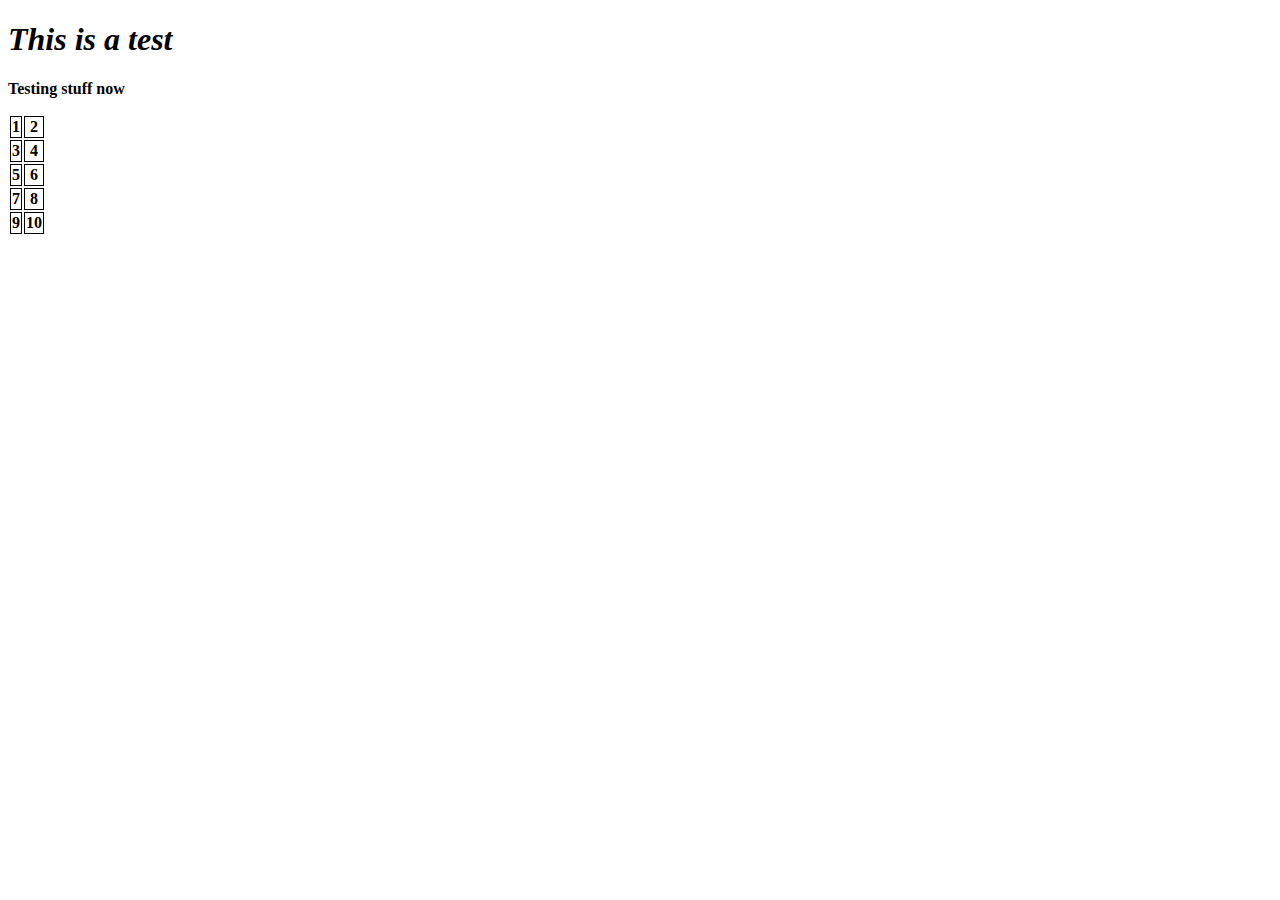
<file: index.HTML>
<!DOCTYPE html>
<html>
<head>
<title>Exploring Computer Science Website</title> <!--create title-->
</head>
<body>

<h1><i>This is a test</i></h1> <!--create header in itallics-->
<p><b>Testing stuff now</b></p> <!--create paragraph formatted words in bold-->

<style>
table {
	border_collapse: collapse; <!--collapse borders-->
    width: 100%;
}
th, td {
    border: 1px solid black; <!--set border collor and padding-->
    padding: 10px;
}
</style>

<table> <!--create table that spans width of window-->
  <tr>
    <th>1</th>
    <th>2</th>
  </tr>
    <th>3</th>
    <th>4</th>
  <tr>
    <th>5</th>
    <th>6</th>
  </tr>
    <th>7</th>
    <th>8</th>
  <tr>
    <th>9</th>
    <th>10</th>
  </tr>
</table>

</body>
</html>
</file>
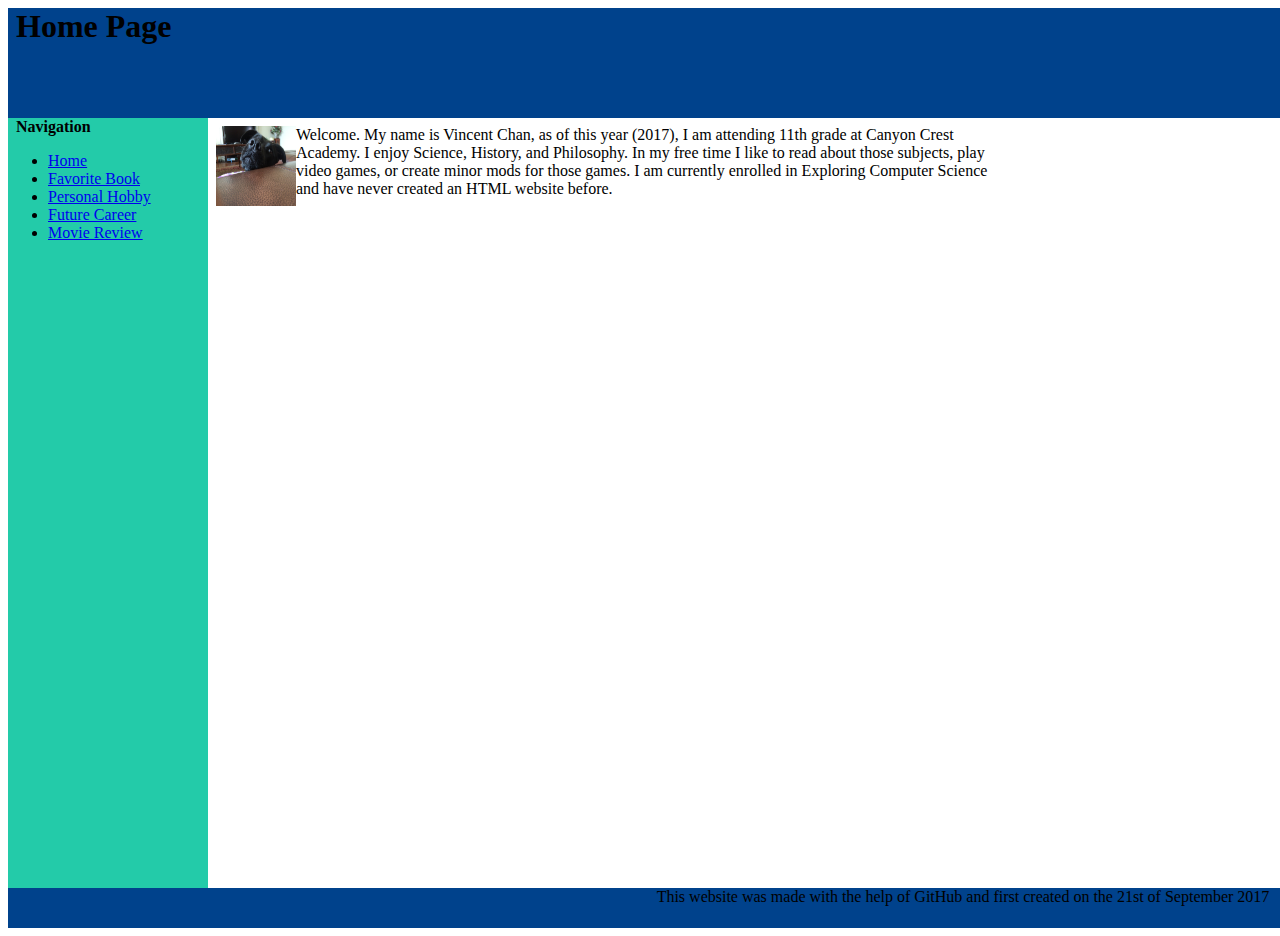
<file: index.html>
<!DOCTYPE html>
<html>
<head>
</head>
<body>
  <!-- overall container -->
  <div id="container" style="width:1900px">
    
    <!-- title container-->
    <div id="header" style="background-color:#00428C;height:110px;width:1910px;margin:0;">
      <h1 style="margin-left:8px;margin-top:8px">Home Page</h1>
    </div> <!-- title container end-->
    
    <!-- nav bar container -->
    <div id="menu" style="background-color:#23CBA9;height:770px;width:200px;float:left;margin:0;">
      <b style="margin:8px">Navigation</b>
      <ul> <!-- Arrange links in list format-->
        <li><a href="index.html">Home</a></li>
        <li><a href="favoritebook.html">Favorite Book</a></li>
        <li><a href="personalhobby.html">Personal Hobby</a></li>
        <li><a href="futurecareer.html">Future Career</a></li>
        <li><a href="moviereview.html">Movie Review</a></li>
      </ul>
    </div> <!-- nav bar container end -->
    
    <!-- main text container -->
    <div id="content" style="background-color:#FFFFFF;height:770px;width:800px;float:left;margin:0;">
      <!-- Add image of Dog on left of text-->
      <p style="margin:8px"> <img src="mydog.jpeg" width="80px" height="80px" style="float:left;"/> Welcome. My name is Vincent Chan, as of this year (2017), I am attending 11th grade at Canyon Crest Academy. I enjoy Science, History, and Philosophy. In my free time I like to read about those subjects, play video games, or create minor mods for those games. I am currently enrolled in Exploring Computer Science and have never created an HTML website before.</p>
    </div> <!-- main text container end -->
    
    <!-- footer -->
    <div id="footer" style="background-color:#00428C;clear:both;text-align:center;height:40px;width:1910px;margin:0;">
      <P>This website was made with the help of GitHub and first created on the 21st of September 2017</p>
    </div> <!-- footer end-->
  </div>
  
  <!-- spare code -->
  <!-- position:absolute;top:0px;right:0;left:0;margin:0 auto; -->
</body>
</html>
</file>
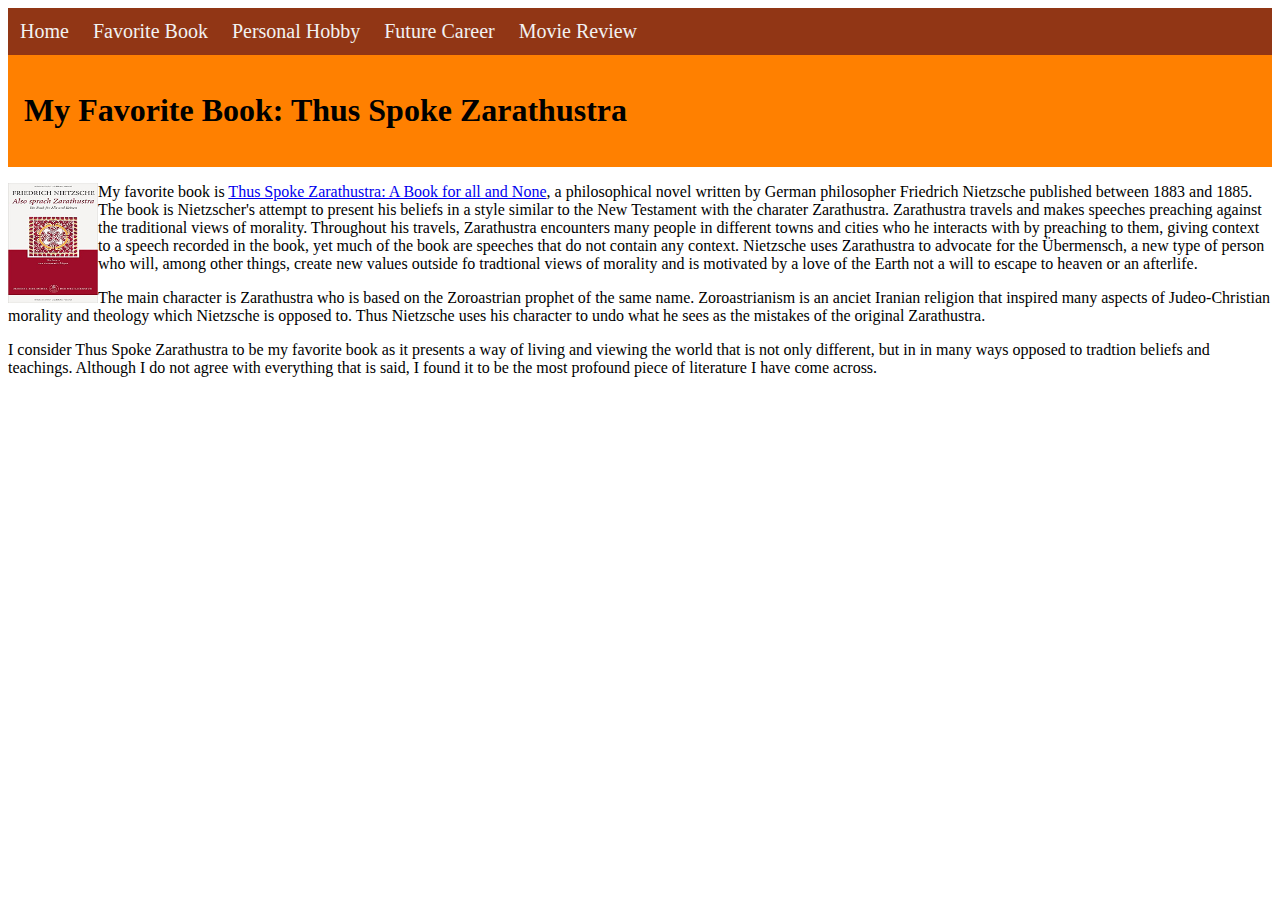
<file: favoritebook.html>
<!DOCTYPE html>
<html>
<head>
   <link href="favoritebook.css" type="text/css" rel="stylesheet">
</head>
<body>
  <!-- create top navigation bar -->
  <div class="topnav">
    <a href="index.html">Home</a>
    <a class="active" href="favoritebook.html">Favorite Book</a>
    <a href="personalhobby.html">Personal Hobby</a>
    <a href="futurecareer.html">Future Career</a>
    <a href="moviereview.html">Movie Review</a>
  </div> <!--end topnav-->
  
  <div class="header"> <!--creat title section-->
    <h1>My Favorite Book: Thus Spoke Zarathustra</h1>
  </div> <!--end title section-->
  
  <div id="content"> <!--create main text-->
    <img class="wrap" src="alsosprachzarathustra.jpg" alt="thusspoke.jpg" style="width:90px;height:120px;" align=left>
    <p>My favorite book is <a href="https://en.wikipedia.org/wiki/Thus_Spoke_Zarathustra">Thus Spoke Zarathustra: A Book for all and None</a>, a philosophical novel written by German philosopher Friedrich Nietzsche published between 1883 and 1885. The book is Nietzscher's attempt to present his beliefs in a style similar to the New Testament with the charater Zarathustra. Zarathustra travels and makes speeches preaching against the traditional views of morality. Throughout his travels, Zarathustra encounters many people in different towns and cities who he interacts with by preaching to them, giving context to a speech recorded in the book, yet much of the book are speeches that do not contain any context. Nietzsche uses Zarathustra to advocate for the Übermensch, a new type of person who will, among other things, create new values outside fo tradtional views of morality and is motivated by a love of the Earth not a will to escape to heaven or an afterlife.</p>
   
   <p>The main character is Zarathustra who is based on the Zoroastrian prophet of the same name. Zoroastrianism is an anciet Iranian religion that inspired many aspects of Judeo-Christian morality and theology which Nietzsche is opposed to. Thus Nietzsche uses his character to undo what he sees as the mistakes of the original Zarathustra.</p>
   
    <p>I consider Thus Spoke Zarathustra to be my favorite book as it presents a way of living and viewing the world that is not only different, but in in many ways opposed to tradtion beliefs and teachings. Although I do not agree with everything that is said, I found it to be the most profound piece of literature I have come across.</p>
 </div>
</body>
</html>
</file>
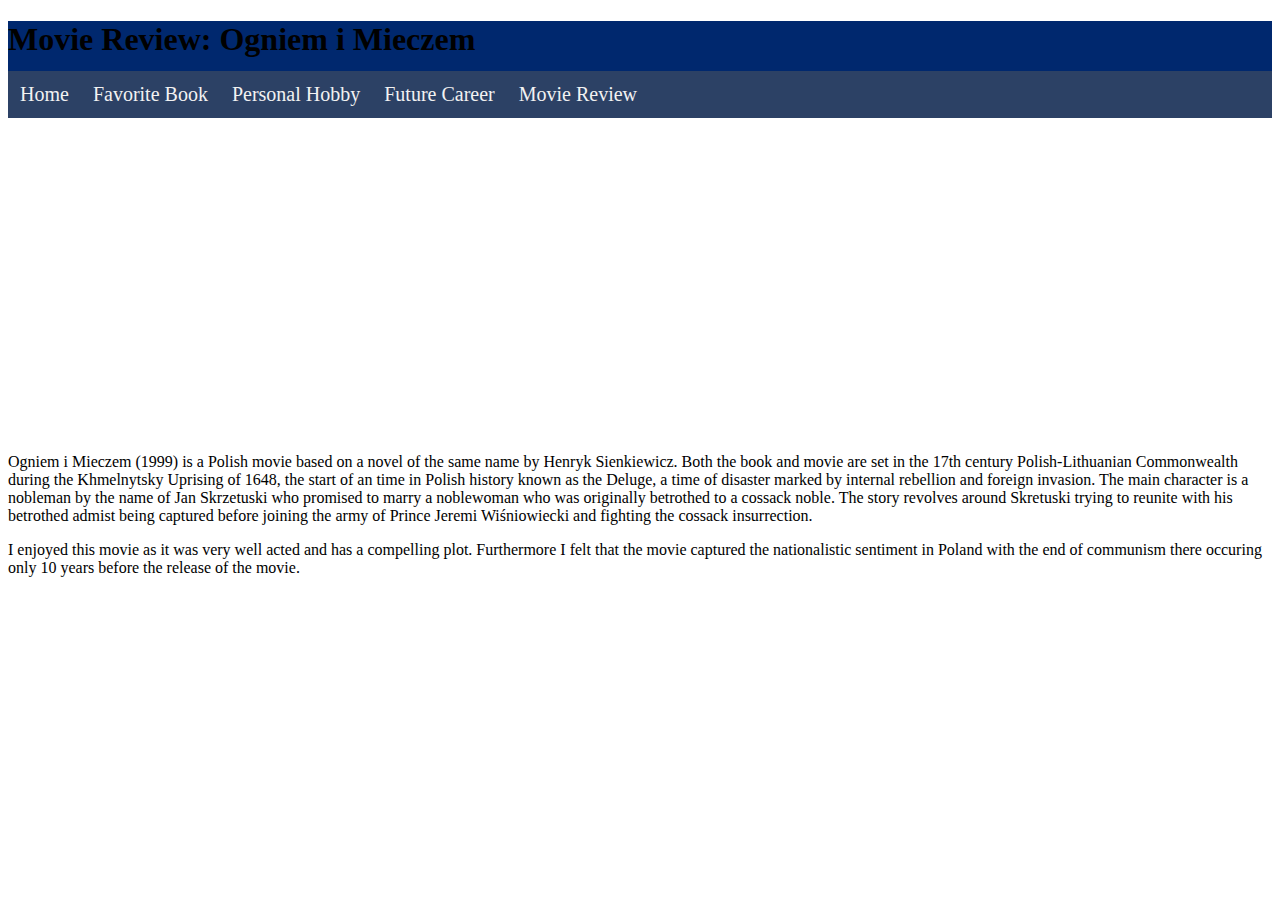
<file: moviereview.html>
<!DOCTYPE html>
<html>
<style>
  
  .topnav {
    overflow:hidden;
    background-color:#2C4165
  } /*overall style of topnav bar*/
  
  .topnav a {
    float:left;
    color:#f2f2f2;
    padding:12px 12px;
    text-align:center;
    font-size:20px;
    display:block;
    text-decoration:none;
  } /*style of each block and text*/
 
  .topnav a:hover {
    background-color:#7791BC;
  } /*change color when blocks are hovered over*/
  
  .topnac a.active {
    background-color:#7791BC;
  } /*set background color for link to crueent page*/ /*CURRENTLY DEFUNCTIONAL*/
  
  .header {
  	background-color:#ff8000;
    padding:1em;
  }
  
  .header h {
    font-size:40px;
    text-align:center;
    text-align:center;
  } /*overall style of header*/
  
  .content {
    float:left;
  } /*formatting for main text area*/
  
  .content p {
    margin:8px;
    text align:left;
  } /*formatting for text*/
  
</style>
<body>

  <div id="header" style="background-color:#00286E;height:50px;"> <!--creat title section-->
    <h1>Movie Review: Ogniem i Mieczem</h1>
  </div> <!--end title section-->
  
  <!-- create top navigation bar -->
  <div class="topnav">
    <a href="index.html">Home</a>
    <a href="favoritebook.html">Favorite Book</a>
    <a href="personalhobby.html">Personal Hobby</a>
    <a href="futurecareer.html">Future Career</a>
    <a class="active" href="moviereview.html">Movie Review</a>
  </div> <!--end topnav-->
 
  
  <iframe width="560" height="315" src="https://www.youtube.com/embed/vObTgVvWS5A" frameborder="0" allowfullscreen></iframe>
  
  <div id="content">
  	<p>Ogniem i Mieczem (1999) is a Polish movie based on a novel of the same name by Henryk Sienkiewicz. Both the book and movie are set in the 17th century Polish-Lithuanian Commonwealth during the Khmelnytsky Uprising of 1648, the start of an time in Polish history known as the Deluge, a time of disaster marked by internal rebellion and foreign invasion. The main character is a nobleman by the name of Jan Skrzetuski who promised to marry a noblewoman who was originally betrothed to a cossack noble. The story revolves around Skretuski trying to reunite with his betrothed admist being captured before joining the army of Prince Jeremi Wiśniowiecki and fighting the cossack insurrection.</p>
    
    <p>I enjoyed this movie as it was very well acted and has a compelling plot. Furthermore I felt that the movie captured the nationalistic sentiment in Poland with the end of communism there occuring only 10 years before the release of the movie.</p>
  </div>
  
</body>
</html>
</file>
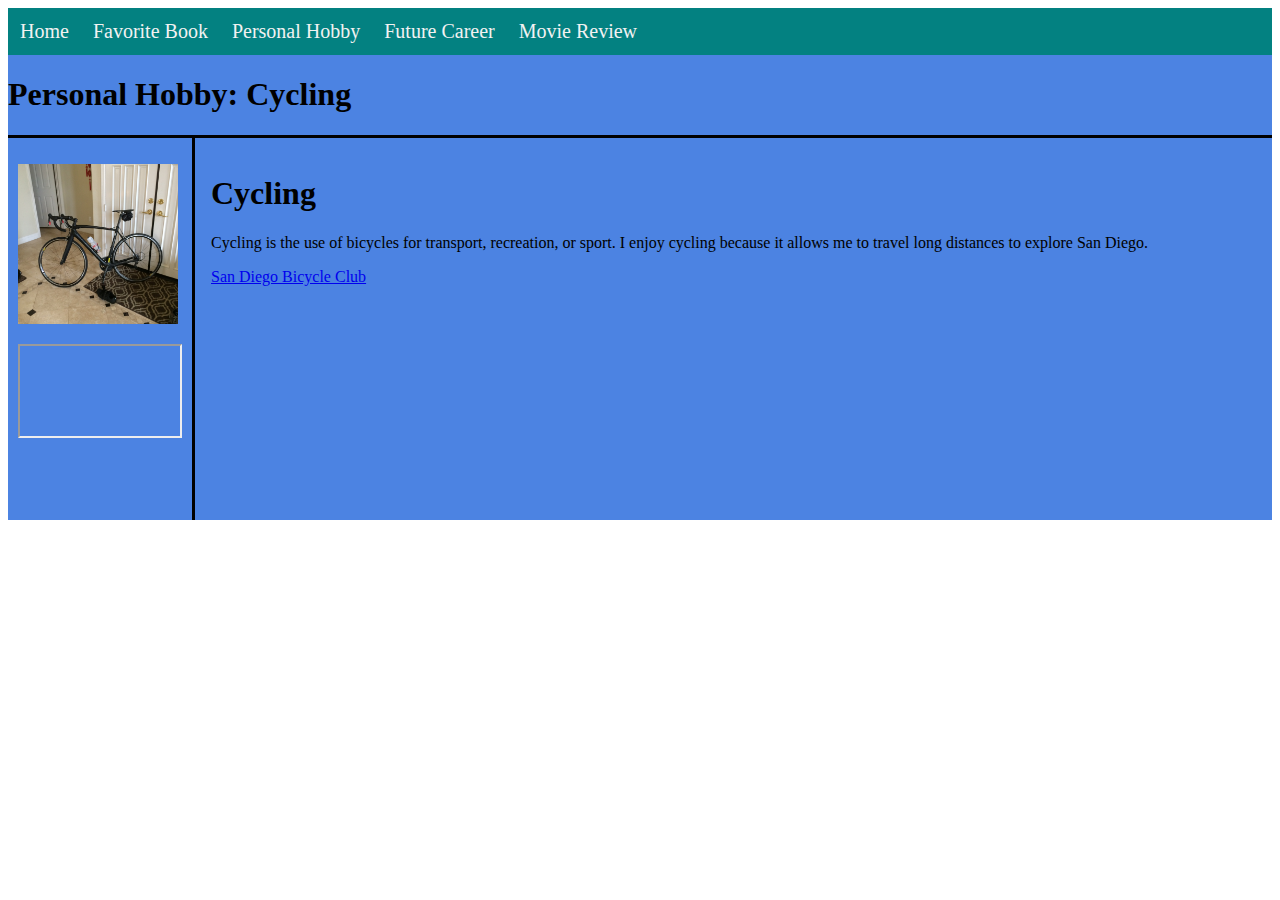
<file: personalhobby.html>
<!DOCTYPE html>
<html>
<style>
  
  div.container {
    width:100%;
    border:3px #0031A0;
    background-color:#4C83E2;
  }
  
  .topnav {
    overflow:hidden;
    background-color:#038181;
  } /*overall style of topnav bar*/
  
  .topnav a {
    float:left;
    color:#f2f2f2;
    padding:12px 12px;
    text-align:center;
    font-size:20px;
    display:block;
    text-decoration:none;
  } /*style of each block and text*/
 
  .topnav a:hover {
    background-color:#00C0C0;
  } /*change color when blocks are hovered over*/
  
  .topnac a.active {
    background-color:#00C0C0;
  } /*set background color for link to crueent page*/ /*CURRENTLY DEFUNCTIONAL*/
  
  .header {
  	border-bottom:solid black;
  }
  
  .header h {
    font-size:40px;
    text-align:center;
    background-color:#0066C7;
  } /*overall style of header*/
  
  .aside {
    margin:10px;
    float:left;
  } /*create left section for images and video*/
  
  .article {
    padding:1em;
    overflow:hidden;
    border-left:3px solid black;
    height:350px;
  } /*create right section for text and link*/
  
</style>
<body>
  <div class="container">
    
    <!-- create top navigation bar -->
    <div class="topnav">
      <a href="index.html">Home</a>
      <a href="favoritebook.html">Favorite Book</a>
      <a class="active" href="personalhobby.html">Personal Hobby</a>
      <a href="futurecareer.html">Future Career</a>
      <a href="moviereview.html">Movie Review</a>
    </div> <!--end topnav-->
    
   <div class="header"> <!--creat title section-->
      <h1>Personal Hobby: Cycling</h1>
   </div> <!--end title section-->
  
   <div class="aside">
      <p><img src="bike.jpeg" style="width:160px;height:160px;"></p>
      <p><iframe width="160" height="90" src="https://www.youtube.com/embed/-tzVa1bhKGM"></iframe></p> <!--add inbedded youtube video-->
   </div> <!--create aside for images and video-->
  
    <div class="article">
     <h1>Cycling</h1>
     <p>Cycling is the use of bicycles for transport, recreation, or sport. I enjoy cycling because it allows me to travel long distances to explore San Diego.</p>
     <p><a href="http://www.sdbc.org/">San Diego Bicycle Club</a></p>
    </div> <!--create main text section-->
 
  </div>
</body>
</html>
</file>
<file: favoritebook.css>
.topnav {
	overflow:hidden;
	background-color:#913615;
} /*overall style of topnav bar*/
  
.topnav a {
	float:left;
	color:#f2f2f2;
  padding:12px 12px;
	text-align:center;
	Font-size:20px;
  Display:block;
 Text-decoration:none;
} /*style of each block and text*/
 
.topnav a:hover {
	background-color:#EC711C;
} /*change color when blocks are hovered over*/
 
.topnac a.active {
	background-color:#EC711C;
} /*set background color for link to crueent page*/ /*CURRENTLY DEFUNCTIONAL*/
 
.header {
	 background-color:#ff8000;
	 padding:1em;
}
  
.header h {
	 font-size:40px;
	 text-align:center;
} /*overall style of header*/
 
.content {
 	 float:left;
} /*formatting for main text area*/
 
.content p {
 	  margin:8px;
 	  text align:left;
} /*formatting for text*/
 
.content img.wrap {
    float: left
}
</file>
